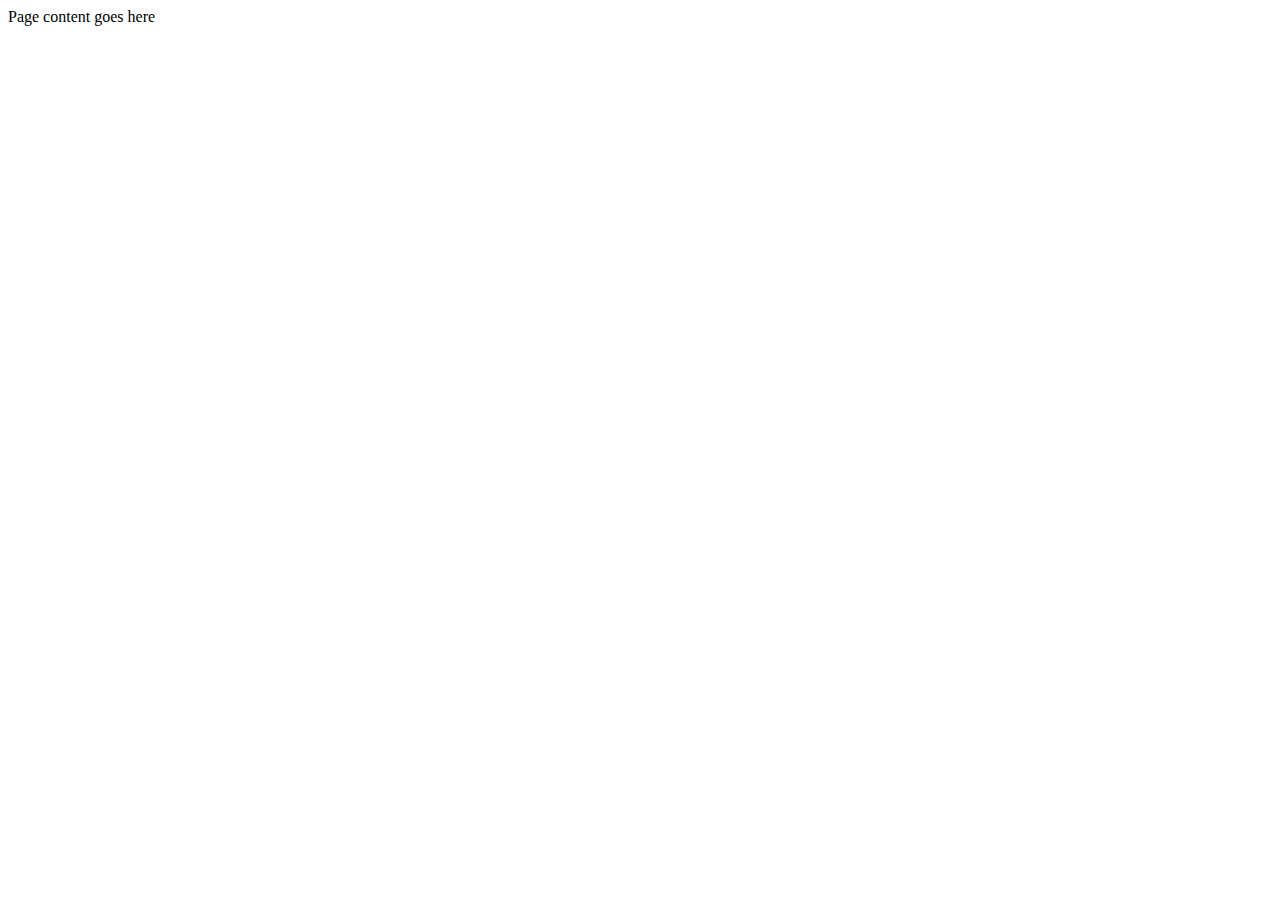
<file: src/main/webapp/WEB-INF/views/layout/default.html>
<html xmlns="http://www.w3.org/1999/xhtml"
      xmlns:th="http://www.thymeleaf.org"
      xmlns:layout="http://www.ultraq.net.nz/web/thymeleaf/layout">
<head th:include="layout/head :: head">
    <title>Exacode bootstrap</title>
</head>
<body>
<div th:substituteby="layout/navbar :: navbar"></div>
<div class="container">
    <section layout:fragment="content">
        <p>Page content goes here</p>
    </section>
</div>
<div th:substituteby="layout/footer :: footer"></div>
</body>
</html>
</file>
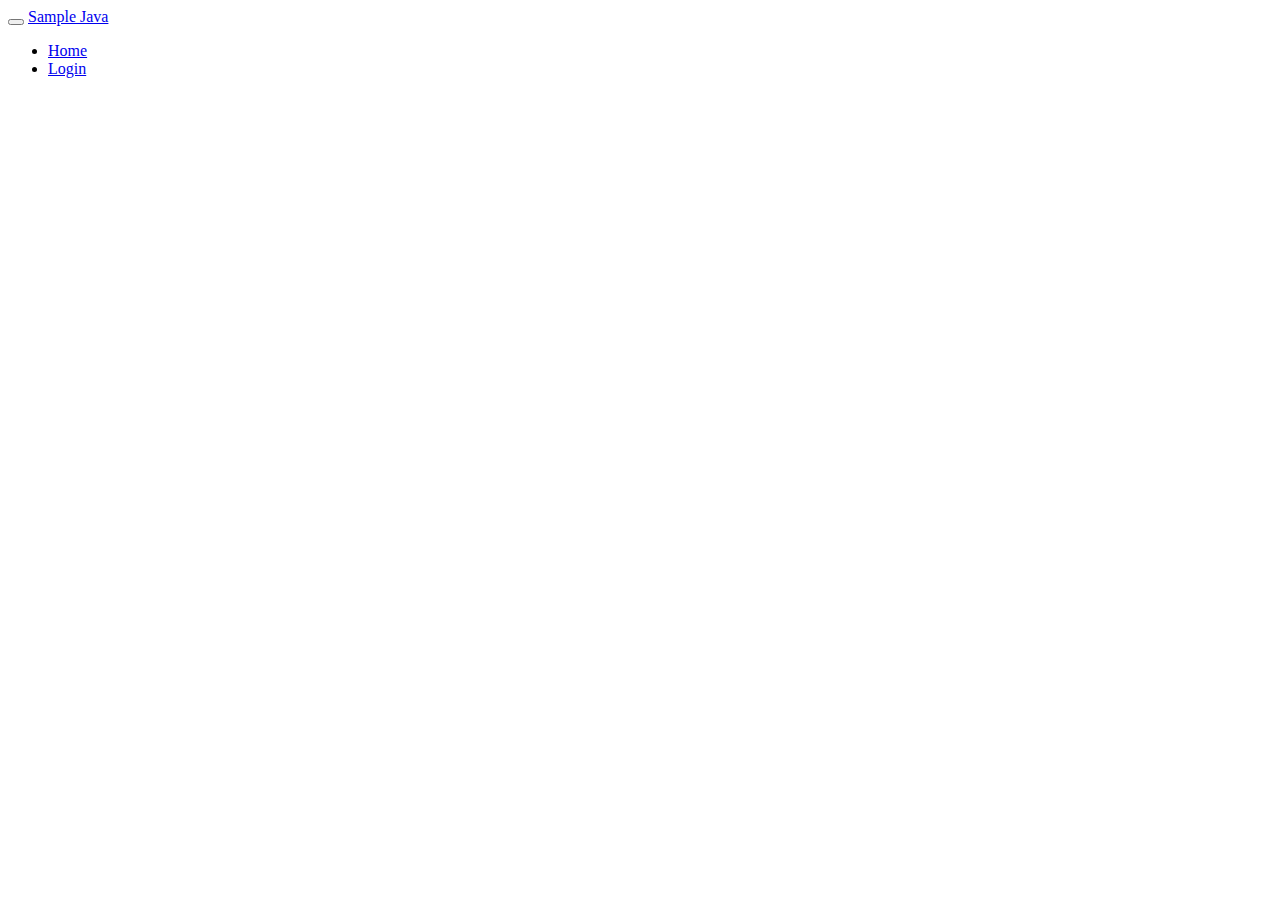
<file: src/main/webapp/WEB-INF/views/layout/navbar.html>
<!DOCTYPE html SYSTEM "http://www.thymeleaf.org/dtd/xhtml1-strict-thymeleaf-spring3-3.dtd">
<html xmlns="http://www.w3.org/1999/xhtml"
      xmlns:th="http://www.thymeleaf.org">
<head th:include="head :: head"></head>
<body>
<div th:fragment="navbar" class="navbar navbar-inverse navbar-static-top topo">
    <div class="navbar-inner">
        <div class="container">
            <button type="button" class="btn btn-navbar" data-toggle="collapse"
                    data-target=".nav-collapse">
                <span class="icon-bar"></span> <span class="icon-bar"></span> <span
                    class="icon-bar"></span>
            </button>
            <a class="brand" href="./">Sample Java</a>
            <div class="nav-collapse collapse">
                <ul class="nav">
                    <li class=""><a href="./">Home</a></li>
                    <li class=""><a href="./login.html">Login</a></li>
                </ul>
            </div>
        </div>
    </div>
</div>
</body>
</html>
</file>
